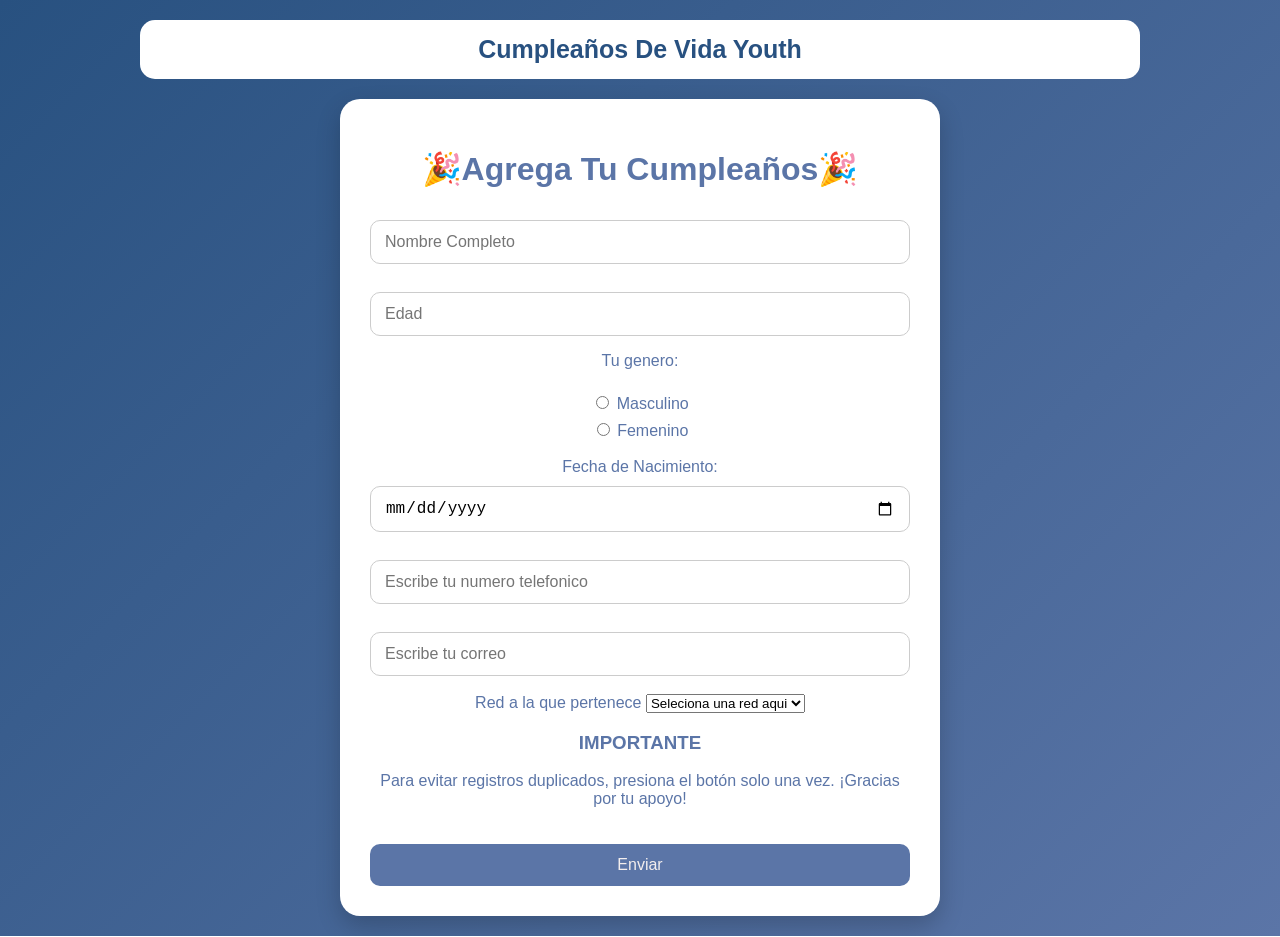
<file: index.html>
<!DOCTYPE html>
<html lang="en">
<head>
    <meta charset="UTF-8">
    <meta name="viewport" content="width=device-width, initial-scale=1.0">
    <title>Birthday Button</title>
    <link rel="stylesheet" href="cumple.css">

    <link rel="icon" href="logo.jpg" type="image/jpg">

</head>
<body>
     <nav class="navegacion_pricipal">
        <div class="logo">Cumpleaños De Vida Youth</div>
    </nav>
    <div class="Agregar_cumples">
        <form id="formulario">
            <h1>🎉Agrega Tu Cumpleaños🎉</h1>
            <!-- Nombre completo -->
        <input type="text" id="nombre" name="nombre" required placeholder="Nombre Completo"><br><br>

        <!-- Edad -->
        <input type="number" id="edad" name="edad" required placeholder="Edad"><br>

        <!--genero-->
        <p>Tu genero:</p>

        <input type="radio" id="masculino" name="genero" value="masculino" >
        <label for="masculino">Masculino</label><br>    

        <input type="radio" id="femenino" name="genero" value="femenino">
        <label for="femenino">Femenino</label><br><br>

        <!-- Fecha de nacimiento -->
        <label for="Fecha de Nacimiento">Fecha de Nacimiento:</label>
        <input type="date" id="fecha" name="fecha" required placeholder="Fecha de Nacimiento"><br><br>

        <!-- Teléfono -->
        <input type="tel" id="telefono" name="telefono" required placeholder="Escribe tu numero telefonico"><br><br>

        <!-- Correo -->
        <input type="email" id="correo" name="correo" required placeholder="Escribe tu correo"><br><br>

        <!--Red a la que  pertenece-->
        <label for="red">Red a la que pertenece</label>
        <select name="red" id="red">
            <option value="elige">Seleciona una red aqui</option>
            <option value="de vida youth">De Vida  Youth</option>
            <option value="plus">Plus</option>
            <option value="ejecutiva">Ejecutiva</option>
            <option value="matri-menores">Matrimonios Menores</option>
            <option value="matri-mayores">Matrimonios Mayores</option>
        </select>
        <!-- Botón -->
        <h3> IMPORTANTE </h3>
        <p>Para evitar registros duplicados, presiona el botón solo una vez. ¡Gracias por tu apoyo!</p>
        <button type="submit">Enviar</button>
        </form>
    </div>
<script>
document.getElementById("formulario").addEventListener("submit", function(e){
    e.preventDefault();

    const datos = {
        nombre: document.getElementById("nombre").value,
        edad: document.getElementById("edad").value,
        genero: document.querySelector('input[name="genero"]:checked')?.value,
        fecha: document.getElementById("fecha").value,
        telefono: document.getElementById("telefono").value,
        correo: document.getElementById("correo").value,
        red: document.getElementById("red").value
    };

    fetch("https://script.google.com/macros/s/AKfycbwxBvEg7jOhcSucxRZX31E2DFScFk6LfDXFDxcPZJflQWu6ki3c0Q0gEtHVyEgaYPMwyg/exec", {
        method: "POST",
        body: JSON.stringify(datos)
    })
    .then(() => {
        alert("Datos guardados 🎉");
        document.getElementById("formulario").reset();
    })
    .catch(() => alert("Error al guardar 😢"));
});
</script>
</body>
</html>

<!--como la tenia en el git, ya la actualice, pero que pasa yo esa pagina la estoy usando y buscando como hacerla para que los demas la puedan usar y tu en otra conversacion me dijiste como, me dijiste que atraves de un una hoja de excel en google, me dijiste  que desde la primera columna colocara nombre | edad | genero | fecha | telefono | |correo, y tambien me dijiste que usara un apps script donde coloco lo siguiente 
function doPost(e) {
  var hoja = SpreadsheetApp.getActiveSpreadsheet().getActiveSheet();
  var datos = JSON.parse(e.postData.contents);

  hoja.appendRow([
    datos.nombre,
    datos.edad,
    datos.genero,
    datos.fecha,
    datos.telefono,
    datos.correo,
    datos.red
  ]);

  return ContentService.createTextOutput("ok");
}
pero como ahora le estamos agergando otro dato que necesito que tambien se guarde en el excel, como haria??

-->
</file>
<file: cumple.css>
* {
    box-sizing: border-box;
}

html,
body {
    width: 100%;
    min-height: 100%;
    margin: 0;
}

body {
    font-family: 'Segoe UI', Tahoma, Geneva, Verdana, sans-serif;
    background: linear-gradient(135deg, #285180, #5b75a7);

    display: flex;
    flex-direction: column;
    align-items: center;

    padding: 20px;
}


/* =========================
   NAV
========================= */

.navegacion_pricipal {
    background-color: white;

    width: 100%;
    max-width: 1000px;

    padding: 15px 30px;
    margin: 0 auto 20px;

    border-radius: 15px;

    text-align: center;
    font-weight: bold;
    font-size: clamp(18px, 3vw, 25px);

    color: #285180;
}


/* =========================
   CONTENEDOR DEL FORMULARIO
========================= */

.Agregar_cumples {
    width: 100%;
    max-width: 700px;

    margin: 0 auto;

    color: #5b75a7;
}


/* =========================
   FORMULARIO
========================= */

form {
    background: white;

    width: 100%;
    max-width: 600px;

    margin: 0 auto;

    padding: 30px;

    border-radius: 20px;

    box-shadow: 0 10px 25px rgba(0, 0, 0, 0.2);

    text-align: center;
}


/* =========================
   INPUTS
========================= */

input {
    width: 100%;

    padding: 12px 14px;

    margin-top: 10px;

    border-radius: 10px;
    border: 1px solid #ccc;

    outline: none;

    font-size: 16px;

    transition: 0.3s;
}

input:focus {
    border-color: #e8a8a4;

    box-shadow: 0 0 5px rgba(232, 168, 164, 0.5);
}


/* =========================
   RADIO BUTTONS
========================= */

input[type="radio"] {
    width: auto;
}


/* =========================
   BOTÓN
========================= */

button {
    width: 100%;

    margin-top: 20px;

    padding: 12px;

    background-color: #5b75a7;

    border: none;
    border-radius: 10px;

    color: rgb(243, 238, 238);

    font-size: 16px;

    cursor: pointer;

    transition: 0.3s;
}

button:hover {
    background-color: #311f83;
    transform: scale(1.02);
}


/* =========================
   TABLETS
========================= */

@media (max-width: 768px) {

    body {
        padding: 15px;
    }

    .navegacion_pricipal {
        padding: 15px 20px;
    }

    form {
        max-width: 100%;
        padding: 25px 20px;
    }
}


/* =========================
   CELULARES
========================= */

@media (max-width: 480px) {

    body {
        padding: 10px;
    }

    .navegacion_pricipal {
        width: 100%;

        padding: 14px 12px;

        margin-bottom: 15px;

        border-radius: 12px;

        font-size: 19px;
    }

    .Agregar_cumples {
        width: 100%;
    }

    form {
        width: 100%;

        padding: 25px 18px;

        border-radius: 16px;
    }

    input {
        font-size: 16px;
        padding: 12px;
    }

    button {
        padding: 13px;
        font-size: 16px;
    }
}
</file>
